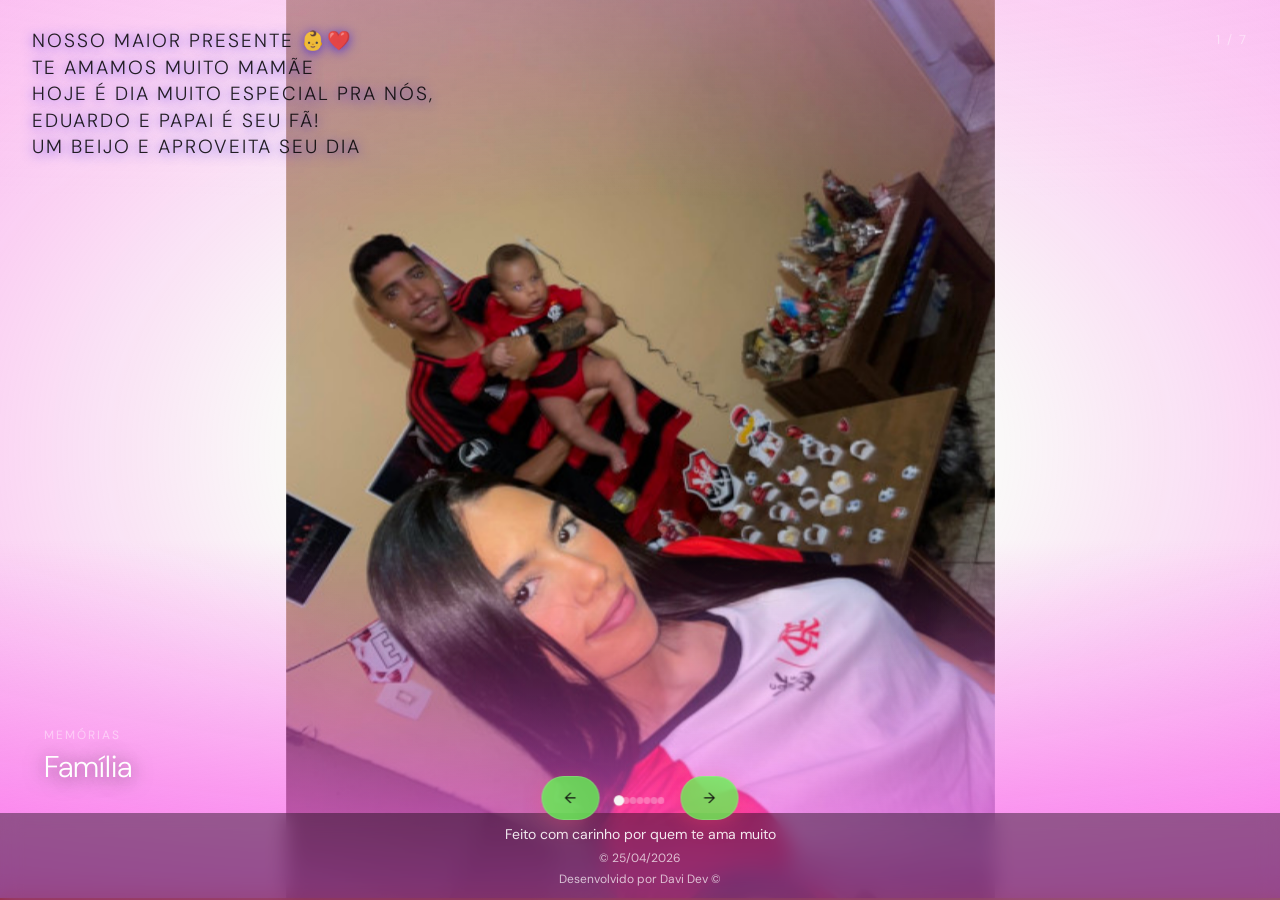
<file: presente.html>
<!DOCTYPE html>
<html lang="pt-br">
<head>
  <meta charset="UTF-8">
  <meta name="viewport" content="width=device-width, initial-scale=1.0, viewport-fit=cover">
  <title>Nosso Presente ❤️</title>
  <link rel="stylesheet" href="presente.css">
  <link href="https://fonts.googleapis.com/css2?family=DM+Sans:ital,wght@0,300;0,400;0,500&display=swap" rel="stylesheet">
</head>

<body>

  <div class="galeria" id="galeria">
    <img src="imagens/familia1.jpeg" alt="Família " class="ativa">
    <img src="imagens/familia2.jpeg" alt="Família ">
    <img src="imagens/gatao.jpeg"    alt="Gatão">
    <img src="imagens/familia3.jpg" alt="Familia">
    <img src="imagens/pascoa1.jpg" alt="Familia">
    <img src="imagens/pascoa2.jpg" alt="Familia">
    <img src="imagens/pascoa3.jpg" alt="Familia">
  </div>

  <div class="vinheta"></div>

  <header class="topo">
    <h1>Nosso maior presente 👶❤️<br>Te AMAMOS MUITO MAMÃE
        <p>Hoje é dia muito especial pra nós, <br>EDUARDO E PAPAI É SEU FÃ!</p>
        <p>Um beijo e aproveita seu dia</p>
    </h1>
    <span class="badge" id="contador">AI VIDA ESTAMOS TE AMANDOOO</span>
  </header>

  <div class="legenda">
    <span>Memórias</span>
    <h2 id="desc">Família</h2>
  </div>

  <nav class="botoes" aria-label="Controles da galeria">
    <button onclick="anterior()" aria-label="Imagem anterior">&#8592;</button>
    <div class="dots" id="dots"></div>
    <button onclick="proximo()"  aria-label="Próxima imagem">&#8594;</button>
  </nav>

  <button class="btn-voltar" onclick="voltar()" aria-label="Voltar">&#8617; Voltar</button>

  <div class="progress" id="progress"></div>

  <script src="presente.js"></script>

  <footer class="footer">
    <div class="footer-content">
      <p>Feito com carinho por quem te ama muito</p>
      <span>© 25/04/2026 <br>Desenvolvido por Davi Dev &copy;</span>
    </div>
  </footer>

</body>
</html>
</file>
<file: presente.css>
/* ── RESET ── */
*, *::before, *::after {
  box-sizing: border-box;
  margin: 0;
  padding: 0;
}

body {
  font-family: 'DM Sans', sans-serif;
  background: #fa61ebbf;
  color: white;
  height: 100dvh;
  overflow: hidden;
}

/* ── GALERIA ── */
.galeria {
  position: relative;
  width: 100%;
  height: 100dvh;
  overflow: hidden;
  background: #faf8f8;
}

/* Vinheta cinematográfica */
.galeria::after {
  content: '';
  position: absolute;
  inset: 0;
  background:
    linear-gradient(to bottom,
      rgba(251, 249, 251, 0.13) 0%,
      transparent 22%,
      transparent 60%,
      #fa61ebbf 100%),
    radial-gradient(ellipse at center, transparent 40%, rgba(254, 88, 229, 0.4) 100%);
  pointer-events: none;
  z-index: 2;
}

/* ── IMAGENS BASE ── */
.galeria img {
  position: absolute;
  inset: 0;
  width: 100%;
  height: 100%;
  object-fit: contain;
  object-position: center;
  opacity: 0;
  z-index: 1;
  will-change: opacity, transform, filter;
}

/* ── ESTADO ATIVA ── */
.galeria img.ativa {
  opacity: 1;
  transform: scale(1);
  filter: brightness(1) saturate(1.08);
  z-index: 2;
}

/* ══════════════════════════════════════ */
/* ANIMAÇÕES DE ENTRADA                  */
/* ══════════════════════════════════════ */

/* SLIDE DA ESQUERDA */
.galeria img.entrando.slide-left {
  opacity: 0;
  transform: translateX(100%) scale(0.95);
  filter: brightness(0.6);
  transition:
    opacity 0.85s cubic-bezier(0.4, 0, 0.2, 1),
    transform 0.85s cubic-bezier(0.4, 0, 0.2, 1),
    filter 0.85s ease;
}
.galeria img.entrando.slide-left.ativa {
  opacity: 1;
  transform: translateX(0) scale(1);
  filter: brightness(1) saturate(1.08);
}
.galeria img.entrando.slide-left.reverse {
  transform: translateX(-100%) scale(0.95);
}

/* SLIDE DA DIREITA */
.galeria img.entrando.slide-right {
  opacity: 0;
  transform: translateX(-100%) scale(0.95);
  filter: brightness(0.6);
  transition:
    opacity 0.85s cubic-bezier(0.4, 0, 0.2, 1),
    transform 0.85s cubic-bezier(0.4, 0, 0.2, 1),
    filter 0.85s ease;
}
.galeria img.entrando.slide-right.ativa {
  opacity: 1;
  transform: translateX(0) scale(1);
  filter: brightness(1) saturate(1.08);
}
.galeria img.entrando.slide-right.reverse {
  transform: translateX(100%) scale(0.95);
}

/* ZOOM IN */
.galeria img.entrando.zoom-in {
  opacity: 0;
  transform: scale(1.18);
  filter: brightness(0.4) blur(8px);
  transition:
    opacity 0.9s cubic-bezier(0.4, 0, 0.2, 1),
    transform 0.9s cubic-bezier(0.4, 0, 0.2, 1),
    filter 0.9s ease;
}
.galeria img.entrando.zoom-in.ativa {
  opacity: 1;
  transform: scale(1);
  filter: brightness(1) blur(0px) saturate(1.08);
}

/* ZOOM OUT */
.galeria img.entrando.zoom-out {
  opacity: 0;
  transform: scale(0.78);
  filter: brightness(0.4) blur(6px);
  transition:
    opacity 0.9s cubic-bezier(0.4, 0, 0.2, 1),
    transform 0.9s cubic-bezier(0.34, 1.56, 0.64, 1),
    filter 0.9s ease;
}
.galeria img.entrando.zoom-out.ativa {
  opacity: 1;
  transform: scale(1);
  filter: brightness(1) blur(0px) saturate(1.08);
}

/* SLIDE DE BAIXO */
.galeria img.entrando.slide-up {
  opacity: 0;
  transform: translateY(60px) scale(0.96);
  filter: brightness(0.5);
  transition:
    opacity 0.85s cubic-bezier(0.4, 0, 0.2, 1),
    transform 0.85s cubic-bezier(0.4, 0, 0.2, 1),
    filter 0.85s ease;
}
.galeria img.entrando.slide-up.ativa {
  opacity: 1;
  transform: translateY(0) scale(1);
  filter: brightness(1) saturate(1.08);
}

/* FADE SIMPLES */
.galeria img.entrando.fade {
  opacity: 0;
  transform: scale(1.03);
  filter: brightness(0.5) blur(4px);
  transition:
    opacity 1s ease,
    transform 1.2s ease,
    filter 1s ease;
}
.galeria img.entrando.fade.ativa {
  opacity: 1;
  transform: scale(1);
  filter: brightness(1) blur(0px) saturate(1.08);
}

/* ── SAÍDA ── */
.galeria img.saindo {
  opacity: 0;
  transform: scale(0.94) translateX(-40px);
  filter: brightness(0.4);
  transition:
    opacity 0.6s ease,
    transform 0.6s ease,
    filter 0.6s ease;
  z-index: 1;
}
.galeria img.saindo.reverse {
  transform: scale(0.94) translateX(40px);
}

/* ── KEN BURNS suave na imagem ativa ── */
@keyframes kenburns {
  0%   { transform: scale(1); }
  100% { transform: scale(1.05); }
}

.galeria img.ativa {
  animation: kenburns 6s ease-in-out forwards;
}

/* ── BARRA DE PROGRESSO ── */
.progress {
  position: absolute;
  bottom: 0;
  left: 0;
  height: 2px;
  background: linear-gradient(90deg, #ff4d6d, #ff8fa3);
  z-index: 10;
  box-shadow: 0 0 8px rgba(255, 77, 109, 0.6);
}

/* ── TOPO ── */
.topo {
  position: absolute;
  top: 0;
  left: 0;
  right: 0;
  padding: clamp(14px, 3.5vw, 28px) clamp(16px, 4vw, 32px);
  z-index: 10;
  display: flex;
  align-items: flex-start;
  justify-content: space-between;
}

h1 {
  font-weight: 300;
  font-size: clamp(12px, 2.6vw, 19px);
  letter-spacing: 2px;
  text-transform: uppercase;
  color: rgba(6, 6, 6, 0.88);
  text-shadow: 0 2px 12px rgba(33, 11, 231, 0.7);
  line-height: 1.4;
}

.badge {
  font-size: clamp(10px, 1.8vw, 13px);
  letter-spacing: 2px;
  color: rgba(255, 255, 255, 0.45);
  white-space: nowrap;
  padding-top: 3px;
}

/* ── LEGENDA ── */
.legenda {
  position: absolute;
  bottom: clamp(85px, 16vw, 115px);
  left: clamp(20px, 5vw, 44px);
  z-index: 10;
  max-width: min(60%, 340px);
}

.legenda span {
  font-size: clamp(9px, 1.6vw, 12px);
  letter-spacing: 2px;
  text-transform: uppercase;
  color: rgba(255, 255, 255, 0.45);
  display: block;
  margin-bottom: 6px;
}

.legenda h2 {
  font-size: clamp(20px, 4.5vw, 30px);
  font-weight: 300;
  line-height: 1.2;
  text-shadow: 0 2px 20px rgba(0,0,0,0.6);
}

/* ── BOTÕES ── */
.botoes {
  position: fixed;
  bottom: 80px; /* espaço pro footer */
  left: 50%;
  transform: translateX(-50%);
  z-index: 30;
  display: flex;
  align-items: center;
  gap: clamp(8px, 2.5vw, 16px);
}

button {
  background: rgba(95, 255, 77, 0.75);
  backdrop-filter: blur(16px);
  -webkit-backdrop-filter: blur(16px);
  color: rgb(14, 13, 13);
  border: 1px solid rgba(255, 255, 255, 0.15);
  padding: clamp(8px, 2vw, 11px) clamp(16px, 3.5vw, 22px);
  font-size: clamp(13px, 2vw, 15px);
  font-family: 'DM Sans', sans-serif;
  border-radius: 100px;
  cursor: pointer;
  transition: background 0.2s, transform 0.18s, box-shadow 0.2s;
  min-width: 44px;
  min-height: 44px;
  box-shadow: 0 4px 20px rgba(255, 77, 109, 0.3);
}

button:hover {
  background: rgba(250, 250, 250, 0.9);
  transform: scale(1.06);
  box-shadow: 0 6px 24px rgba(244, 242, 243, 0.5);
}

button:active { transform: scale(0.95); }

/* ── DOTS ── */
.dot {
  width: 7px;
  height: 7px;
  border-radius: 50%;
  background: rgba(255, 255, 255, 0.3);
  border: none;
  padding: 0;
  cursor: pointer;
  transition: background 0.3s, transform 0.3s, box-shadow 0.3s;
  min-width: unset;
  min-height: unset;
  box-shadow: none;
}

.dot.ativo {
  background: #f6f4f4;
  transform: scale(1.5);
  box-shadow: 0 0 8px rgba(255, 77, 109, 0.7);
}

/* ── BOTÃO VOLTAR ── */
.btn-voltar {
  position: absolute;
  top: clamp(14px, 3.5vw, 28px);
  left: clamp(16px, 4vw, 32px);
  background: rgba(0,0,0,0.35) !important;
  border: 1px solid rgba(255,255,255,0.15) !important;
  font-size: clamp(11px, 1.8vw, 13px) !important;
  padding: 6px 14px !important;
  min-height: unset !important;
  box-shadow: none !important;
  z-index: 20;
  display: none; /* esconde pois o topo já tem o h1; mostre se quiser */
}

/* ── LANDSCAPE MOBILE ── */
@media (max-height: 500px) and (orientation: landscape) {
  h1 { font-size: 11px; }
  .botoes { bottom: 8px; }
  .legenda { display: none; }
  .badge { font-size: 10px; }
}

.footer {
  position: fixed;
  bottom: 0;
  width: 100%;
  backdrop-filter: blur(10px);
  background: rgba(0, 0, 0, 0.4);
  color: #fff;
  text-align: center;
  padding: 12px 10px;
  font-family: 'DM Sans', sans-serif;
  z-index: 10;
}

.footer-content p {
  font-size: 14px;
  margin-bottom: 3px;
  opacity: 0.9;
}

.footer-content span {
  font-size: 12px;
  opacity: 0.7;
}
</file>
